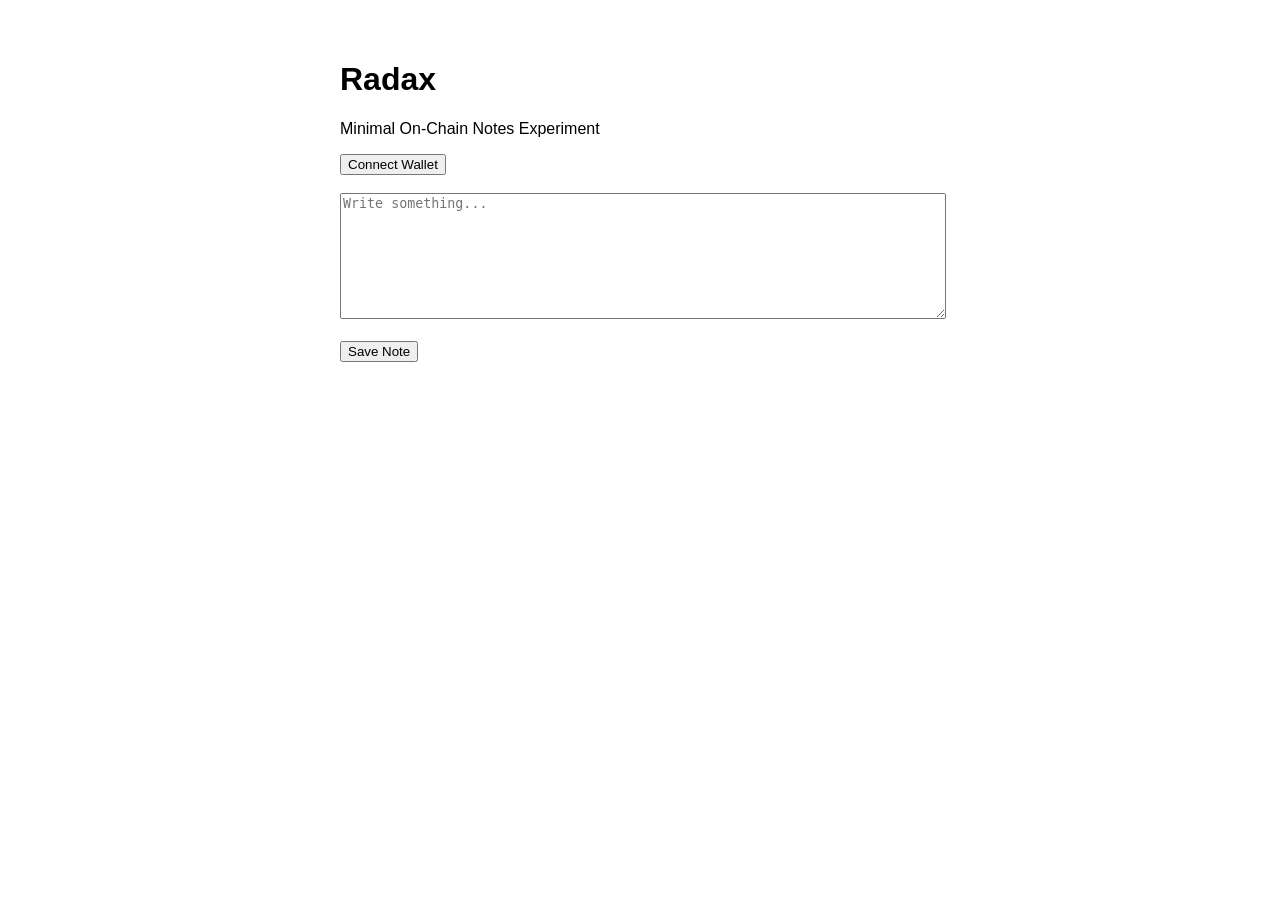
<file: index.html>
<!DOCTYPE html>
<html>
<head>
<meta charset="UTF-8">
<title>Radax</title>
<link rel="stylesheet" href="style.css">
</head>

<body>

<h1>Radax</h1>
<p>Minimal On-Chain Notes Experiment</p>

<button onclick="connectWallet()">Connect Wallet</button>

<br><br>

<textarea id="note" placeholder="Write something..."></textarea>

<br><br>

<button onclick="saveNote()">Save Note</button>
<script src="app.js"></script>

</body>
</html>
</file>
<file: style.css>
body{
font-family: Arial;
max-width: 600px;
margin: auto;
padding: 40px;
}

textarea{
width:100%;
height:120px;
}
</file>
